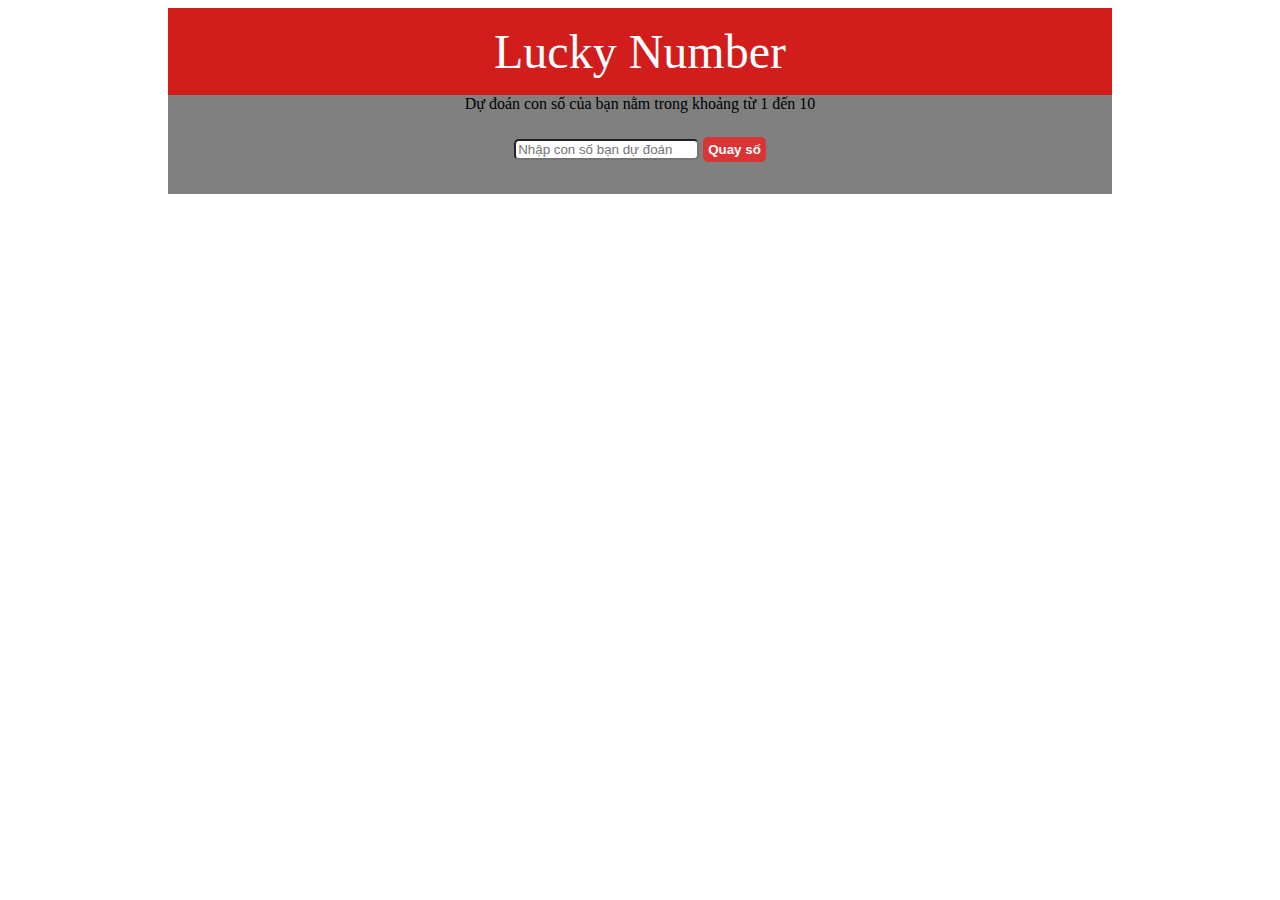
<file: CodeChallenge/index.html>
<!DOCTYPE html>
<html lang="en">
<head>
    <meta charset="UTF-8">
    <meta name="viewport" content="width=device-width, initial-scale=1.0">
    <link href="./styles.css" type = "text/css" rel="stylesheet">
    <title>Document</title>
</head>
<body>
    <div id="main-content">
        <header>
        Lucky Number
        </header>
        <div id="main-part">
            <div id="instruction">
            Dự đoán con số của bạn nằm trong khoảng từ 1 đến 10
            </div>
            <div id="guessing-part">
                <input type="text" id="input-number" placeholder="Nhập con số bạn dự đoán">
                <button id="guess-button" onclick="limitCounts()">Quay số</button>
            </div>
            <div id="result">
            </div>
        </div>
    </div>
</body>
<script src="./app.js">
</script>
</html>
</file>
<file: CodeChallenge/styles.css>
* {
  box-sizing: border-box;
}

#main-content {
  text-align: center;
  padding-left: 10rem;
  padding-right: 10rem;
  height: 100%;
  width: 100%;
}

header {
  display: block;
  width: 100%;
  text-align: center;
  padding: 1rem;
  font-size: 3rem;
  background-color: rgb(210, 29, 29);
  color: white;
}

#main-part {
  background-color: gray;
  flex-direction: column;
  padding-bottom: 2rem;
  text-align: center;
}

#instruction,
guessing-part {
  padding-bottom: 1.5rem;
  height: 50%;
}

#result {
  display: none;
  background-color: yellow;
  font-size: 1.5rem;
  width: 100%;
  margin-top: 2rem;
}

#input-number {
  border-radius: 5px;
  height: 100%;
}

#guess-button {
  background-color: #d93535;
  width: auto;
  padding: 5px;
  border: none;
  border-radius: 5px;
  font-weight: bold;
  color: white;
}

/* Responsive For smartphones */
@media only screen and (max-width: 576px) {
  #main-content {
    padding-left: 0;
    padding-right: 0;
  }
}
</file>
